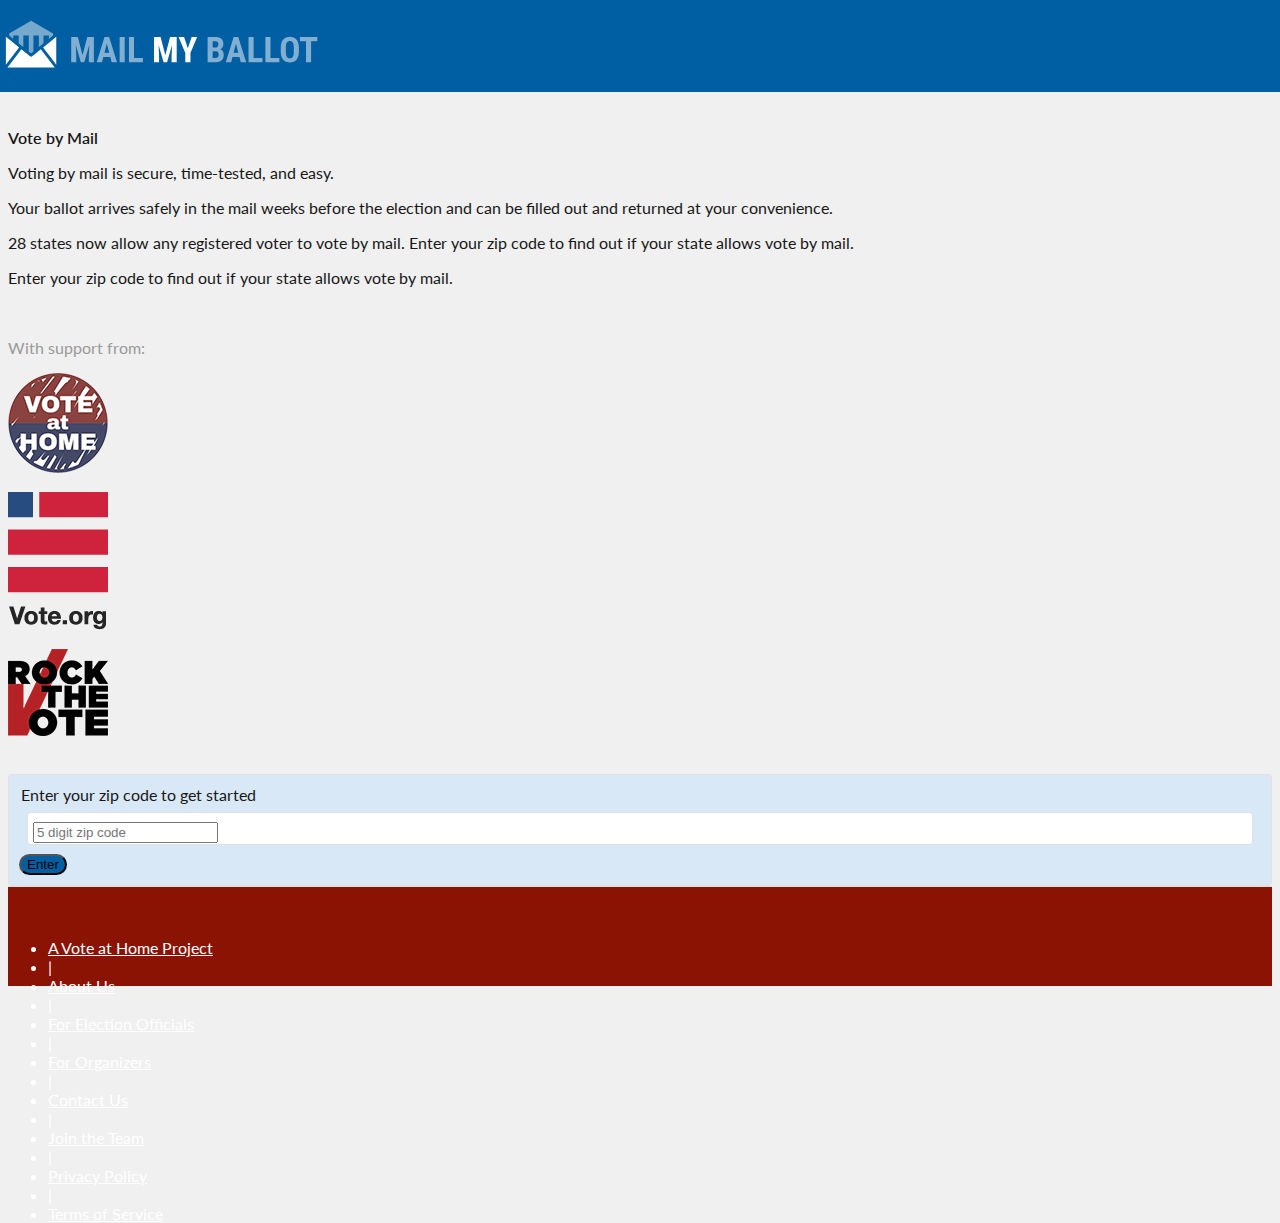
<file: index.html>
<!doctype html>
<html>
  <head>
    <meta charset="utf-8">
    <meta http-equiv="X-UA-Compatible" content="IE=edge">
    <meta name="viewport" content="width=device-width, initial-scale=1">
    <title>Mail my Ballot</title>
		<link href="https://fonts.googleapis.com/css2?family=Lato:wght@300;400;700;900&family=Roboto:wght@400;500;700;900&display=swap" rel="stylesheet">
		<link href="https://cdn.muicss.com/mui-0.10.2/css/mui.min.css" rel="stylesheet" type="text/css" />
		<script src="https://cdn.muicss.com/mui-0.10.2/js/mui.min.js"></script>
    <script src="https://cdn.muicss.com/mui-latest/js/mui.min.js"></script>
		<link href="static/css/style.css" rel="stylesheet" type="text/css" />
  </head>
  <body>
    <header class="mui-appbar mui--z1">
      <div class="mui-container">
        <table width="100%">
          <tr class="mui--appbar-height">
            <td class="mui--text-center">
							<img src="static/assets/logo.svg" alt="Mail my Ballot" height="51" width="332"/>
						</td>
					</tr>
        </table>
      </div>
    </header>
		<div id="content-wrapper" class="mui--text-center">
			<div class="mui--appbar-height"></div>
			<div class="top-spacer"></div>
				<div class="mui-container-fluid">
					<div class="mui-row">
						<div class="mui-col-md-2"></div>
						<div class="mui-col-md-8">
							<div class="mui-panel">
											<div class="mui-container-fluid">
													<div class="mui-row">
															<div class="mui-col-md-6">
																<div class="mui--text-display1 mui--text-left">Vote by Mail</div>
																<p class="mui--text-headline mui--text-left">Voting by mail is secure, time-tested, and easy.</p>
																<p class="mui--text-body mui--text-left">Your ballot arrives safely in the mail weeks before the election and can be filled out and returned at your convenience.</p>
																<p class="mui--text-body mui--text-left">28 states now allow any registered voter to vote by mail. Enter your zip code to find out if your state allows vote by mail.</p>
																<p class="mui--text-body mui--text-left">Enter your zip code to find out if your state allows vote by mail.</p>
																<br>
																<p class="mui--text-body mui--text-left sponsor">With support from:</p>
																<p><img src="static/assets/vah-circle-nobg-100-100.png" alt="Vote at Home" width="100" height="100"/></p>
																<p><img src="static/assets/vote-org-nobg-100-138.png" alt="Vote.org" width="100" height="138"/></p>
																<p><img src="static/assets/rock-the-vote-nobg-100-87.png" alt="Rock the Vote" width="100" height="87" /></p>
															</div>
															<div class="mui-col-md-6">
																<br>
																<form class="vote-form">
																  <legend>Enter your zip code to get started</legend>
																  <div class="mui-textfield">
																    <input type="text" placeholder="5 digit zip code" class="zip-field">
																  </div>
																  <button type="submit"  class="mui-btn mui-btn--raised mui-btn--primary" style="border-radius: 18px; background-color: #005EA2;">Enter</button>
																</form>
															</div>
													</div>
											</div>
							</div>
						</div>
						<div class="mui-col-md-2"></div>
				</div>
			</div>
		</div>
    <footer>
			<div class="mui-container mui--text-center">
			<ul class="mui-list--inline mui--text-body2">
				<li><a href="">A Vote at Home Project</a></li>
				<li>|</li>
				<li><a href="">About Us</a></li>
				<li>|</li>
				<li><a href="">For Election Officials</a></li>
				<li>|</li>
				<li><a href="">For Organizers</a></li>
				<li>|</li>
				<li><a href="">Contact Us</a></li>
				<li>|</li>
				<li><a href="">Join the Team</a></li>
				<li>|</li>
				<li><a href="">Privacy Policy</a></li>
				<li>|</li>
				<li><a href="">Terms of Service</a></li>
			</ul>
		</div>
    </footer>
  </body>
</html>
</file>
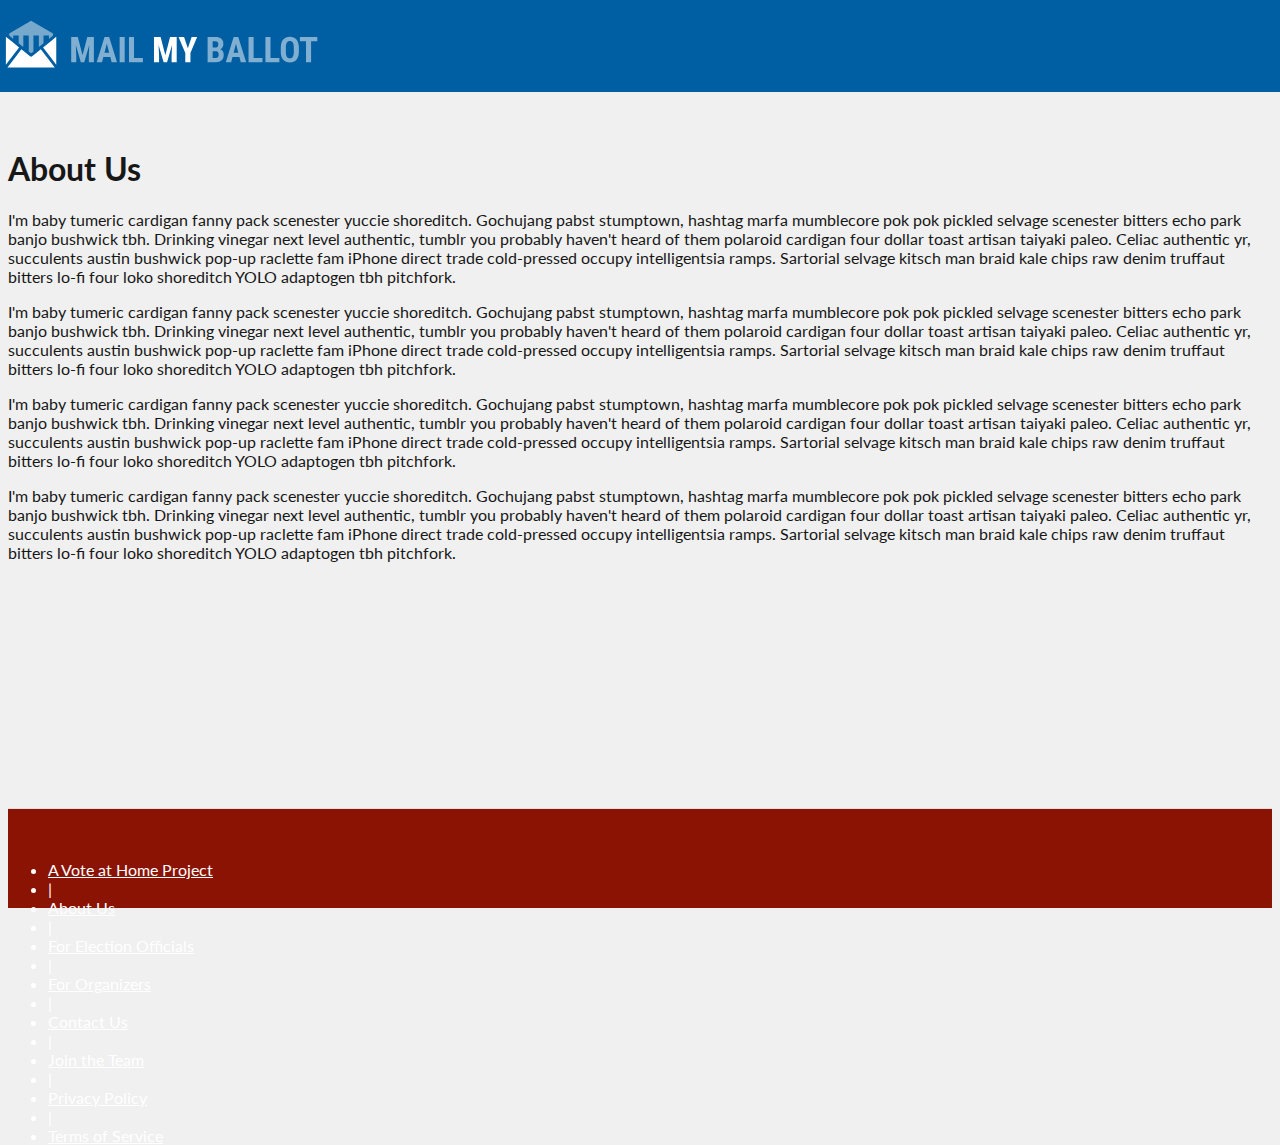
<file: template.html>
<!doctype html>
<html>
  <head>
    <meta charset="utf-8">
    <meta http-equiv="X-UA-Compatible" content="IE=edge">
    <meta name="viewport" content="width=device-width, initial-scale=1">
    <title>Mail my Ballot</title>
		<link href="https://fonts.googleapis.com/css2?family=Lato:wght@300;400;700;900&family=Roboto:wght@400;500;700;900&display=swap" rel="stylesheet">
		<link href="https://cdn.muicss.com/mui-0.10.2/css/mui.min.css" rel="stylesheet" type="text/css" />
		<script src="https://cdn.muicss.com/mui-0.10.2/js/mui.min.js"></script>
    <script src="https://cdn.muicss.com/mui-latest/js/mui.min.js"></script>
		<link href="static/css/style.css" rel="stylesheet" type="text/css" />
  </head>
  <body>
    <header class="mui-appbar mui--z1">
      <div class="mui-container">
        <table width="100%">
          <tr class="mui--appbar-height">
            <td class="mui--text-center">
							<img src="static/assets/logo.svg" alt="Mail my Ballot" height="51" width="332"/>
						</td>
					</tr>
        </table>
      </div>
    </header>
		<div id="content-wrapper" class="mui--text-center">
			<div class="mui--appbar-height"></div>
			<div class="top-spacer"></div>
				<div class="mui-container-fluid">
					<div class="mui-row">
						<div class="mui-col-md-2"></div>
						<div class="mui-col-md-8">
							<div class="mui-panel">
											<div class="mui-container-fluid">
													<div class="mui-row">
															<div class="mui-col-md-10">
																<h1 class="mui--text-left">About Us</h1>
																<p class="mui--text-body mui--text-left">I'm baby tumeric cardigan fanny pack scenester yuccie shoreditch. Gochujang pabst stumptown, hashtag marfa mumblecore pok pok pickled selvage scenester bitters echo park banjo bushwick tbh. Drinking vinegar next level authentic, tumblr you probably haven't heard of them polaroid cardigan four dollar toast artisan taiyaki paleo. Celiac authentic yr, succulents austin bushwick pop-up raclette fam iPhone direct trade cold-pressed occupy intelligentsia ramps. Sartorial selvage kitsch man braid kale chips raw denim truffaut bitters lo-fi four loko shoreditch YOLO adaptogen tbh pitchfork.</p>
																<p class="mui--text-body mui--text-left">I'm baby tumeric cardigan fanny pack scenester yuccie shoreditch. Gochujang pabst stumptown, hashtag marfa mumblecore pok pok pickled selvage scenester bitters echo park banjo bushwick tbh. Drinking vinegar next level authentic, tumblr you probably haven't heard of them polaroid cardigan four dollar toast artisan taiyaki paleo. Celiac authentic yr, succulents austin bushwick pop-up raclette fam iPhone direct trade cold-pressed occupy intelligentsia ramps. Sartorial selvage kitsch man braid kale chips raw denim truffaut bitters lo-fi four loko shoreditch YOLO adaptogen tbh pitchfork.</p>
																<p class="mui--text-body mui--text-left">I'm baby tumeric cardigan fanny pack scenester yuccie shoreditch. Gochujang pabst stumptown, hashtag marfa mumblecore pok pok pickled selvage scenester bitters echo park banjo bushwick tbh. Drinking vinegar next level authentic, tumblr you probably haven't heard of them polaroid cardigan four dollar toast artisan taiyaki paleo. Celiac authentic yr, succulents austin bushwick pop-up raclette fam iPhone direct trade cold-pressed occupy intelligentsia ramps. Sartorial selvage kitsch man braid kale chips raw denim truffaut bitters lo-fi four loko shoreditch YOLO adaptogen tbh pitchfork.</p>
																<p class="mui--text-body mui--text-left">I'm baby tumeric cardigan fanny pack scenester yuccie shoreditch. Gochujang pabst stumptown, hashtag marfa mumblecore pok pok pickled selvage scenester bitters echo park banjo bushwick tbh. Drinking vinegar next level authentic, tumblr you probably haven't heard of them polaroid cardigan four dollar toast artisan taiyaki paleo. Celiac authentic yr, succulents austin bushwick pop-up raclette fam iPhone direct trade cold-pressed occupy intelligentsia ramps. Sartorial selvage kitsch man braid kale chips raw denim truffaut bitters lo-fi four loko shoreditch YOLO adaptogen tbh pitchfork.</p>
															</div>
															<div class="mui-col-md-2"></div>
													</div>
											</div>
							</div>
						</div>
						<div class="mui-col-md-2"></div>
				</div>
			</div>
			
		</div>
    <footer>
			<div class="mui-container mui--text-center">
			<ul class="mui-list--inline mui--text-body2">
				<li><a href="">A Vote at Home Project</a></li>
				<li>|</li>
				<li><a href="">About Us</a></li>
				<li>|</li>
				<li><a href="">For Election Officials</a></li>
				<li>|</li>
				<li><a href="">For Organizers</a></li>
				<li>|</li>
				<li><a href="">Contact Us</a></li>
				<li>|</li>
				<li><a href="">Join the Team</a></li>
				<li>|</li>
				<li><a href="">Privacy Policy</a></li>
				<li>|</li>
				<li><a href="">Terms of Service</a></li>
			</ul>
		</div>
    </footer>
  </body>
</html>
</file>
<file: static/css/style.css>
/**
 * Body CSS
 */
html,
body {
  height: 100%;
	font-family: 'Lato', sans-serif;
	background-color: #F0F0F0;
	color: #171717;
}

html,
body,
input,
textarea,
button {
  -webkit-font-smoothing: antialiased;
  -moz-osx-font-smoothing: grayscale;
  text-shadow: 1px 1px 1px rgba(0, 0, 0, 0.004);
}


/**
 * Header CSS
 */
header {
  position: fixed;
  top: 0;
  right: 0;
  left: 0;
  z-index: 2;
}

header ul.mui-list--inline {
  margin-bottom: 0;
}

header a {
  color: white;
}

header table {
  width: 100%;
}
a {color:#005EA2;}
.mui-appbar {background-color:#005EA2;}
.top-spacer {height: 32px;}
.mui--appbar-height {height: 88px;}
.mui--text-body2 {font-weight: 400;}
.mui--text-display1{font-weight:600;}
.mui-panel {border-radius:4px;}
.sponsor {color: #9A9999;}
.vote-form {background-color:#D9E8F6; padding: 10px;border-radius: 4px;border: 1px solid #DFE1E2;}
.mui-textfield {border: 1px solid #DFE1E2;border-radius:4px; margin:8px;padding: 8px 5px 1px 5px;background-color: #fff;}


/**
 * Content CSS
 */
#content-wrapper {
  min-height: 100%;

  /* sticky footer */
  box-sizing: border-box;
  margin-bottom: -100px;
  padding-bottom: 100px;
}


/**
 * Footer CSS
 */
footer {
  box-sizing: border-box;
  height: 100px;
  background-color: #8B1303;
  border-top: 1px solid #e0e0e0;
  padding-top: 35px;
}
footer a {
	color:#fff;
}
footer li {
		color: #fff;
}
</file>
